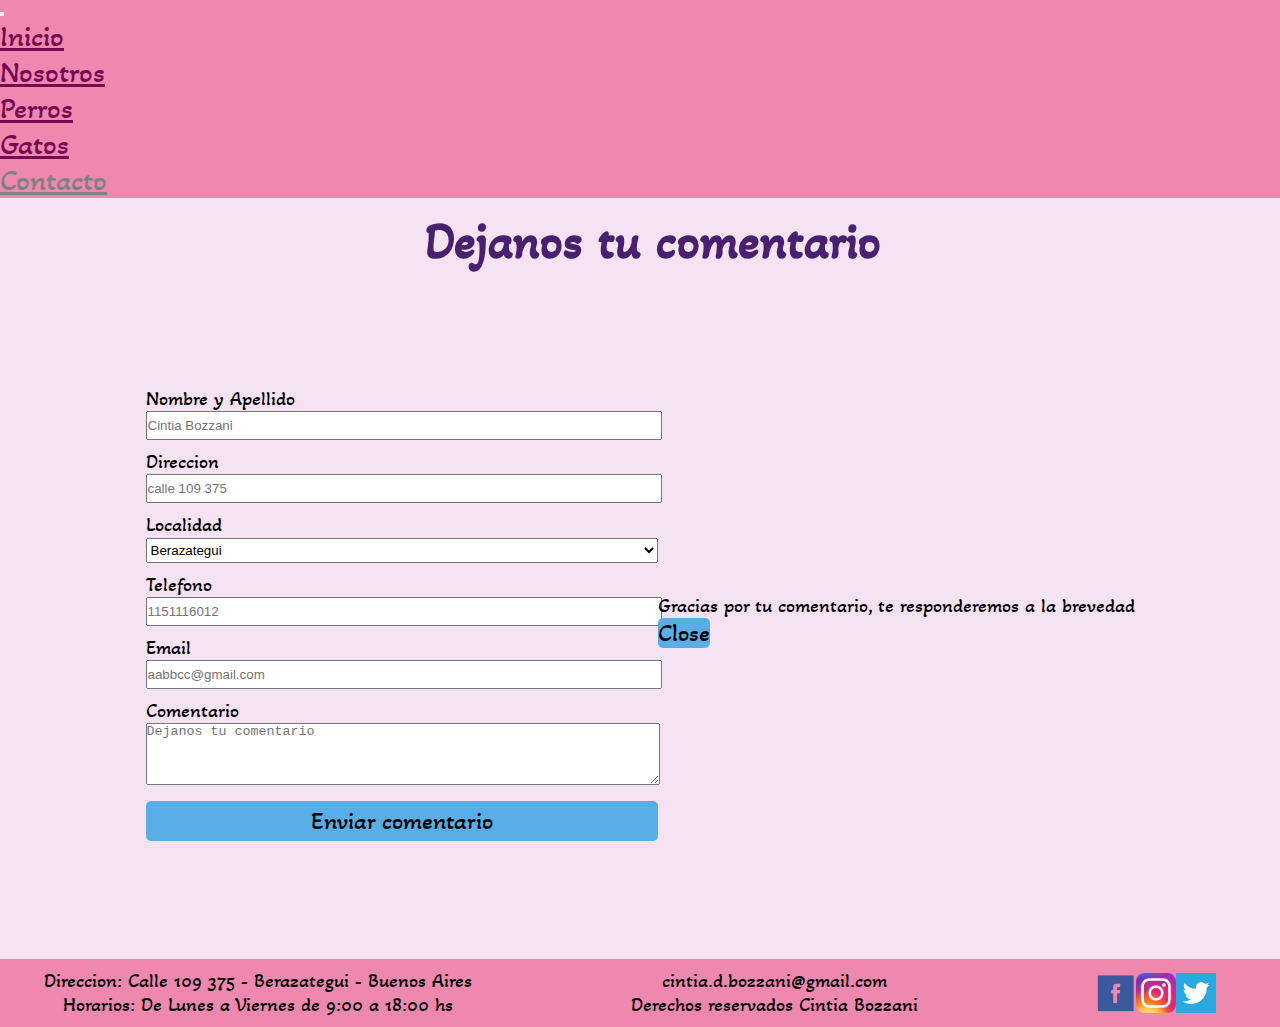
<file: paginas/Contacto.html>
<!DOCTYPE html>
<html lang="en">

<head>
    <meta charset="UTF-8">
    <meta http-equiv="X-UA-Compatible" content="IE=edge">
    <meta name="viewport" content="width=device-width, initial-scale=1.0">
    <link rel="stylesheet" href="../estilos/style.css">
    <title>Kingdom PetShop - Contacto</title>
    <!-- CSS only -->
    <link href="https://cdn.jsdelivr.net/npm/bootstrap@5.2.0-beta1/dist/css/bootstrap.min.css" rel="stylesheet"
        integrity="sha384-0evHe/X+R7YkIZDRvuzKMRqM+OrBnVFBL6DOitfPri4tjfHxaWutUpFmBp4vmVor" crossorigin="anonymous">
</head>

<body>

    <nav class="navbar sticky-top navbar-expand-lg">
        <div class="w-100 d-flex flex-column">
            <button class="navbar-toggler" type="button" data-bs-toggle="collapse"
                data-bs-target="#navbarSupportedContent" aria-controls="navbarSupportedContent" aria-expanded="false"
                aria-label="Toggle navigation">
                <span class="navbar-toggler-icon"></span>
            </button>
            <div class="collapse navbar-collapse w-100 justify-content-center" id="navbarSupportedContent">
                <ul class="navbar-nav  mb-2 mb-lg-0 ">
                    <li class="nav-item">
                        <a class="nav-link" aria-current="page" href="../index.html">Inicio</a>
                    </li>
                    <li class="nav-item">
                        <a class="nav-link" href="Nosotros.html">Nosotros</a>
                    </li>
                    <li class="nav-item">
                        <a class="nav-link " href="Perros.html">Perros</a>
                    </li>
                    <li class="nav-item">
                        <a class="nav-link " href="Gatos.html">Gatos</a>
                    </li>
                    <li class="nav-item">
                        <a class="nav-link disabled " href="#">Contacto</a>
                    </li>
                </ul>
            </div>
        </div>
    </nav>
    <h1 class="titulos">Dejanos tu comentario</h1>
    <main class="formContainer">

        <form action="#" class="formulario">
            <label for="Nombre" class="datosComent">
                Nombre y Apellido<br>
                <input type="text" name="Nombre" placeholder="Cintia Bozzani" class="imputForm">
            </label><br>
            <label for="Direccion" class="datosComent">
                Direccion<br>
                <input type="text" name="Direccion" placeholder="calle 109 375" class="imputForm">
            </label><br>
            <label for="Localidad" class="datosComent">
                Localidad<br>
                <select name="Localidad" class="imputForm">
                    <option value="Berazategui">Berazategui</option>
                    <option value="Quilmes">Quilmes</option>
                    <option value="La Plata">La Plata</option>
                    <option value="Avellaneda">Avellaneda</option>
                    <option value="Lanus">Lanus</option>
                </select><br>
            </label>
            <label for="Telefono" class="datosComent">
                Telefono<br>
                <input type="number" name="Telefono" placeholder="1151116012" class="imputForm">
            </label><br>
            <label for="Email" class="datosComent">
                Email<br>
                <input type="email" name="Email" placeholder="aabbcc@gmail.com" class="imputForm">
            </label><br>
            <label for="Comentario" class="datosComent">
                Comentario<br>
                <textarea name="Comentario" placeholder="Dejanos tu comentario" class="imputForm coment"></textarea>
            </label><br>
            <input type="button" value="Enviar comentario" class="datosComent botonComent" data-bs-toggle="modal"
                data-bs-target="#exampleModal">
        </form>
        <!-- Modal -->
        <div class="modal fade" id="exampleModal" tabindex="-1" aria-labelledby="exampleModalLabel" aria-hidden="true">
            <div class="modal-dialog modal-dialog-centered">
                <div class="modal-content">
                    <div class="modal-header">
                    </div>
                    <div class="modal-body datosComent">
                        Gracias por tu comentario, te responderemos a la brevedad
                    </div>
                    <div class="modal-footer">
                        <a type="button" class="btn btn-primary botonComent" href="../index.html">Close</a>
                    </div>
                </div>
            </div>
        </div>
    </main>

    <footer>
        <div class="footerText">
            <p>Direccion: Calle 109 375 - Berazategui - Buenos Aires</p>
            <p>Horarios: De Lunes a Viernes de 9:00 a 18:00 hs</p>
        </div>
        <div class="footerText">
            <p>cintia.d.bozzani@gmail.com</p>
            <p>Derechos reservados Cintia Bozzani</p>
        </div>
        <figure class="socialContainer">
            <img class="social" src="../imagenes/Facebook.png" alt="logo facebook">
            <img class="social" src="../imagenes/Instagram.png" alt="logo instagram">
            <img class="social" src="../imagenes/Twitter.png" alt="logo twitter">
        </figure>
    </footer>
    <!-- JavaScript Bundle with Popper -->
    <script src="https://cdn.jsdelivr.net/npm/bootstrap@5.2.0-beta1/dist/js/bootstrap.bundle.min.js"
        integrity="sha384-pprn3073KE6tl6bjs2QrFaJGz5/SUsLqktiwsUTF55Jfv3qYSDhgCecCxMW52nD2"
        crossorigin="anonymous"></script>
</body>

</html>
</file>
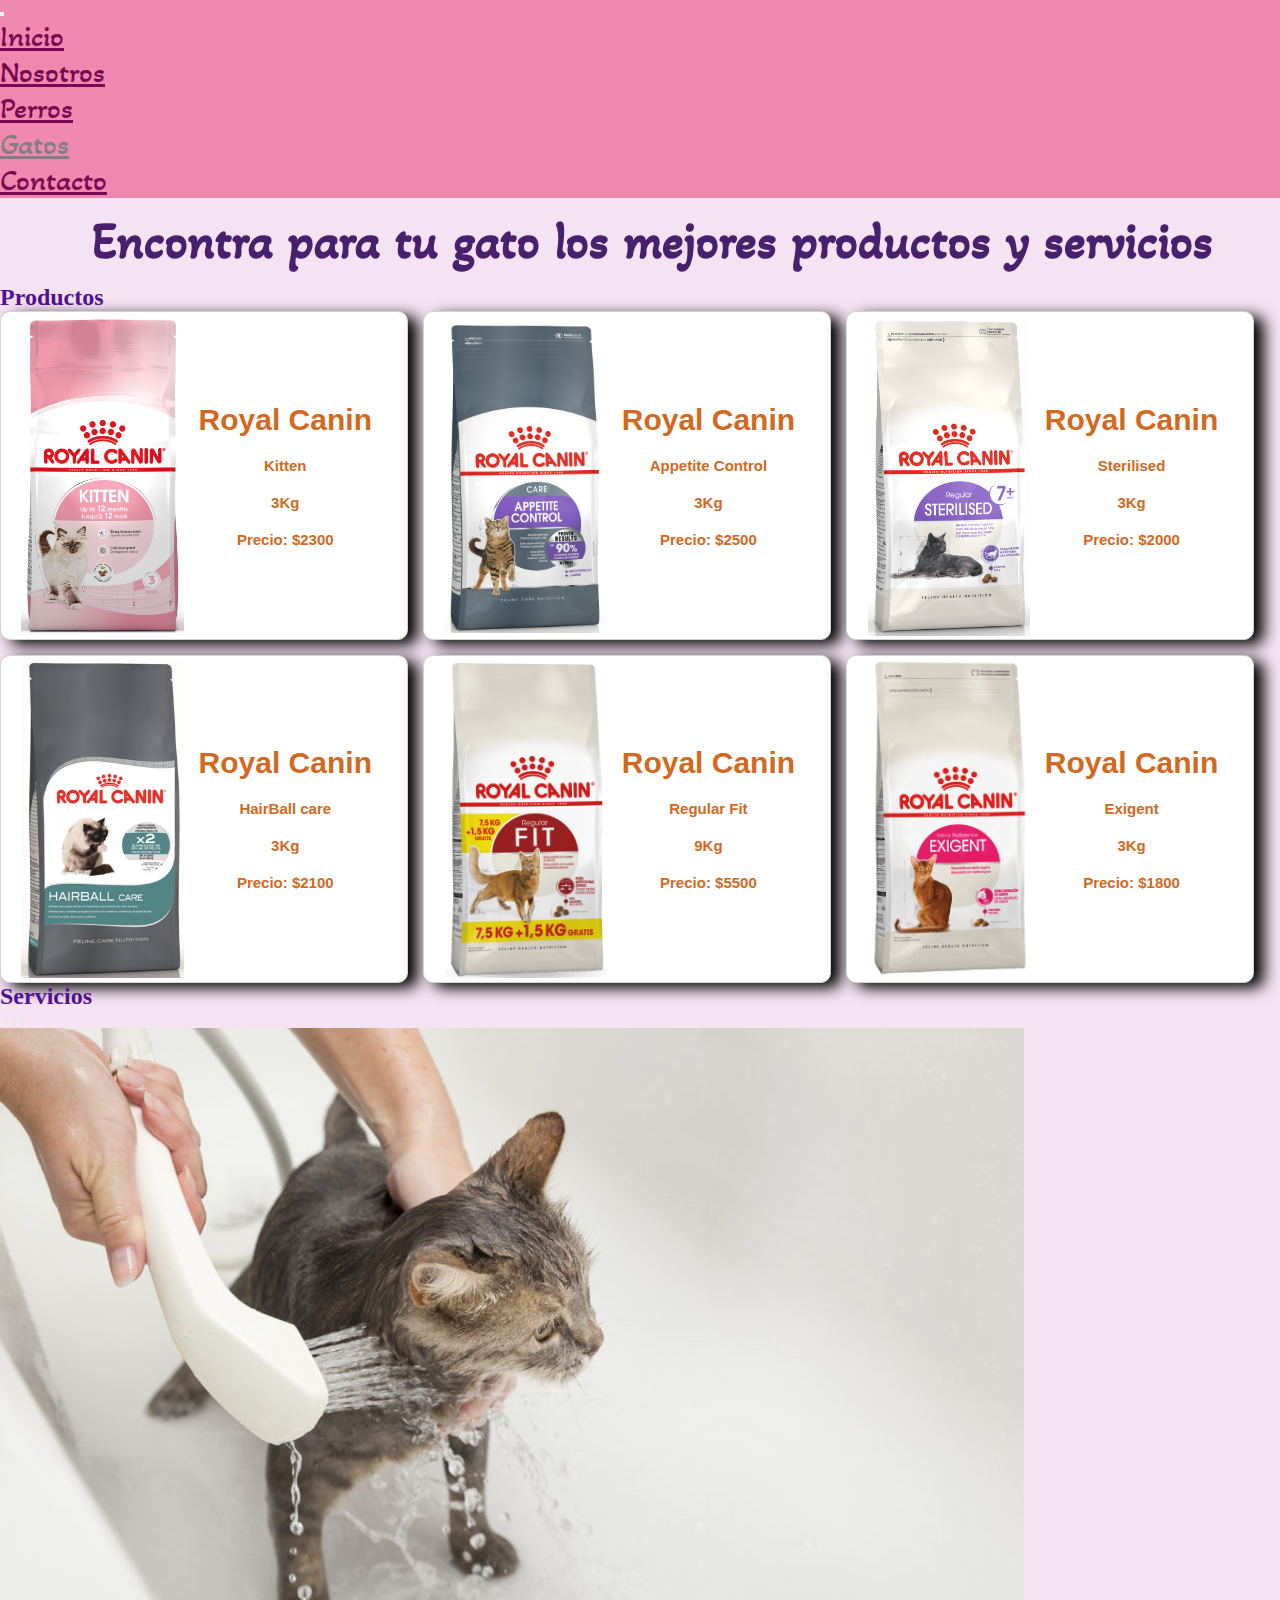
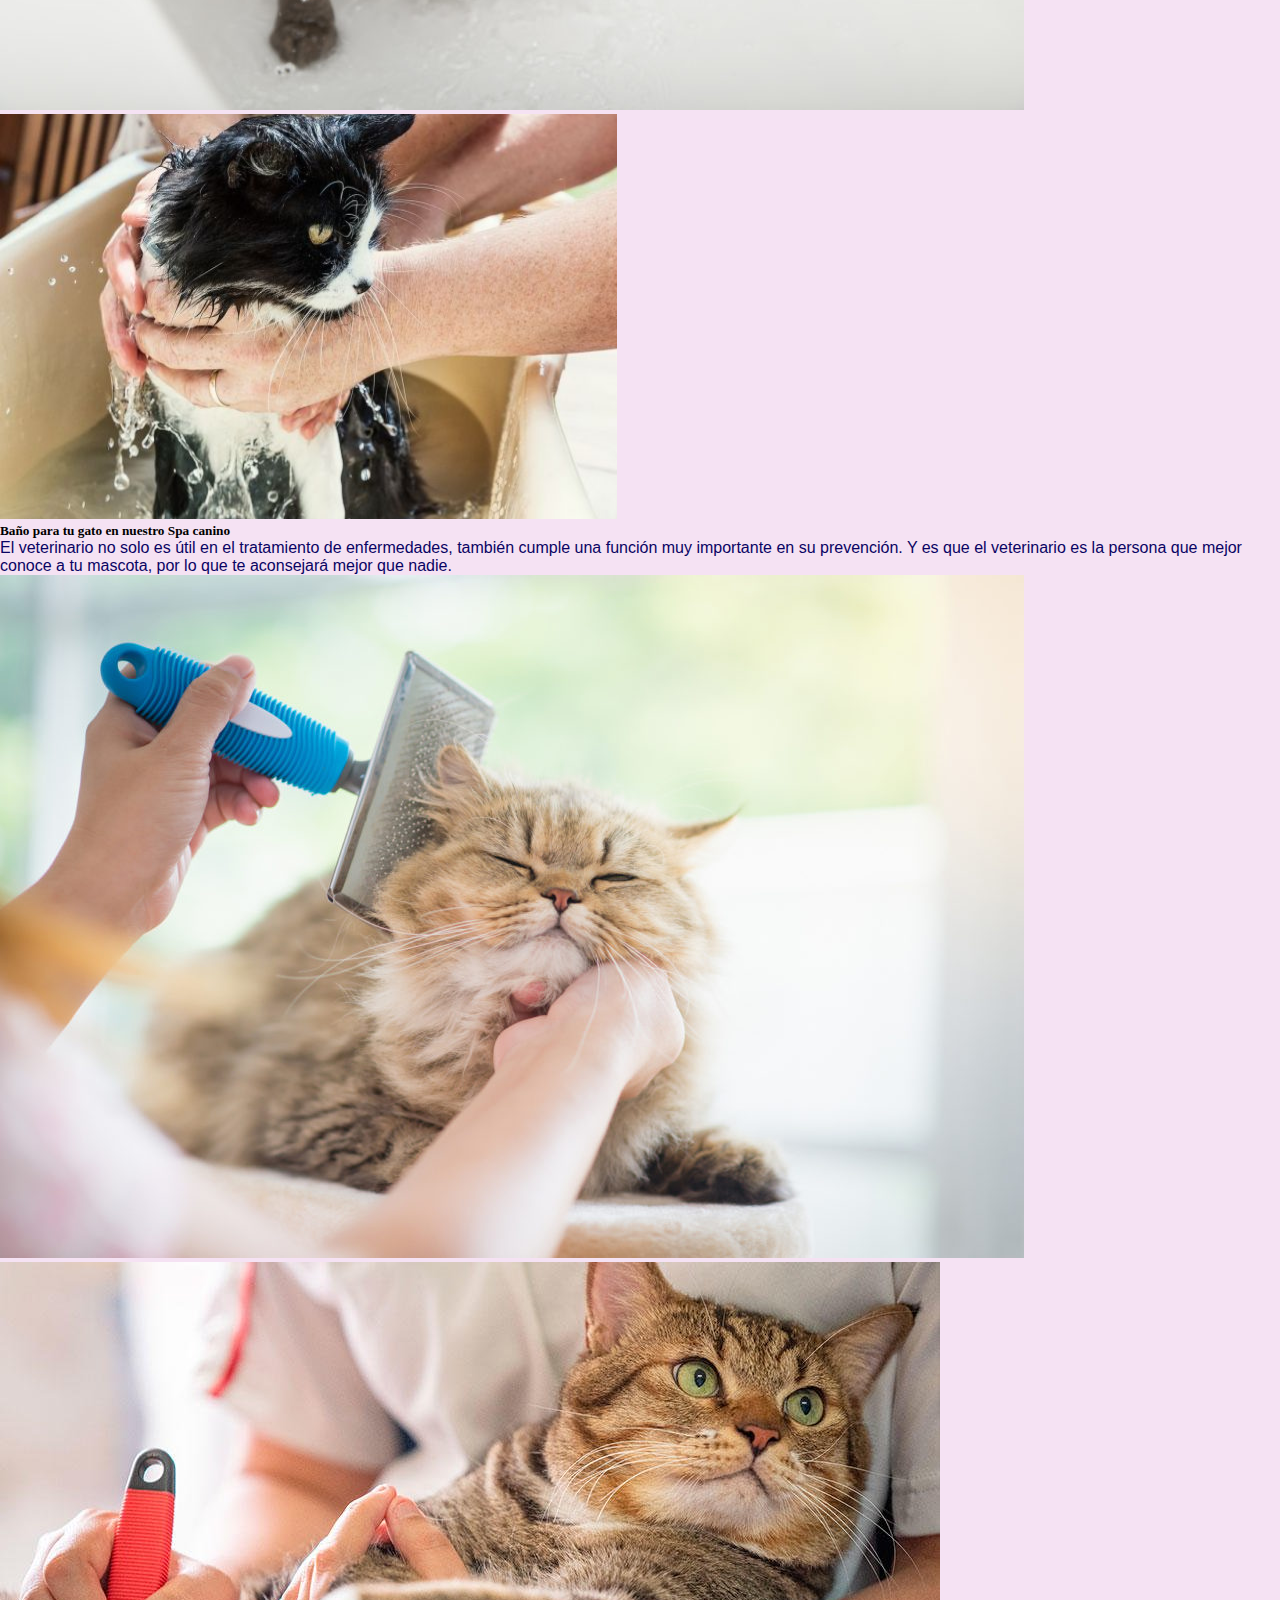
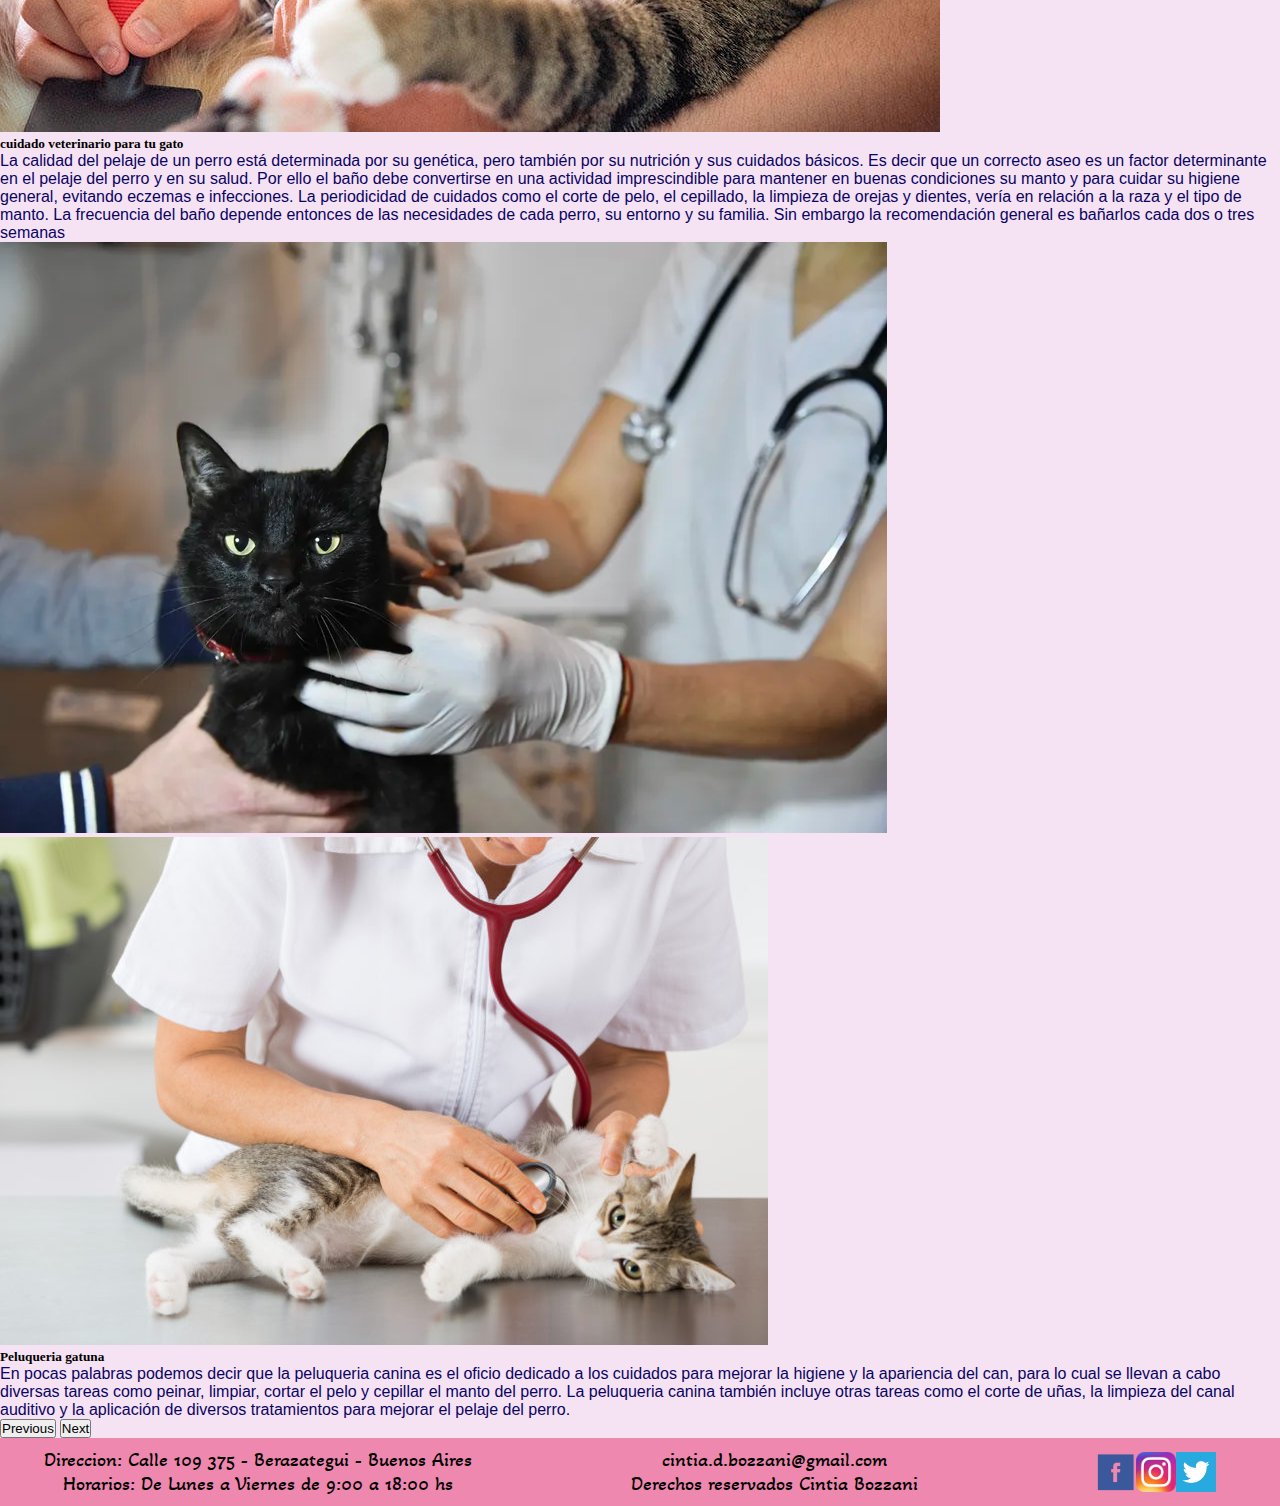
<file: paginas/Gatos.html>
<!DOCTYPE html>
<html lang="en">

<head>
    <meta charset="UTF-8">
    <meta http-equiv="X-UA-Compatible" content="IE=edge">
    <meta name="viewport" content="width=device-width, initial-scale=1.0">
    <link rel="stylesheet" href="../estilos/style.css">
    <title>Kingdom PetShop - Gatos</title>
    <!-- CSS only -->
<link href="https://cdn.jsdelivr.net/npm/bootstrap@5.2.0-beta1/dist/css/bootstrap.min.css" rel="stylesheet" integrity="sha384-0evHe/X+R7YkIZDRvuzKMRqM+OrBnVFBL6DOitfPri4tjfHxaWutUpFmBp4vmVor" crossorigin="anonymous">
</head>

<body>
    <nav class="navbar sticky-top navbar-expand-lg">
        <div class="w-100 d-flex flex-column">
            <button class="navbar-toggler" type="button" data-bs-toggle="collapse"
                data-bs-target="#navbarSupportedContent" aria-controls="navbarSupportedContent" aria-expanded="false"
                aria-label="Toggle navigation">
                <span class="navbar-toggler-icon"></span>
            </button>
            <div class="collapse navbar-collapse w-100 justify-content-center" id="navbarSupportedContent">
                <ul class="navbar-nav  mb-2 mb-lg-0 ">
                    <li class="nav-item">
                        <a class="nav-link" aria-current="page" href="../index.html">Inicio</a>
                    </li>
                    <li class="nav-item">
                        <a class="nav-link" href="Nosotros.html">Nosotros</a>
                    </li>
                    <li class="nav-item">
                        <a class="nav-link " href="Perros.html">Perros</a>
                    </li>
                    <li class="nav-item">
                        <a class="nav-link disabled " href="#">Gatos</a>
                    </li>
                    <li class="nav-item">
                        <a class="nav-link " href="Contacto.html">Contacto</a>
                    </li>
                </ul>
            </div>
        </div>
    </nav>

    <main>
        <h1 class="titulos">Encontra para tu gato los mejores productos y servicios</h1>
        <h2 class="subtitulo">Productos</h2>
        <section class="principal">


            <div class="productos">
                <div class="productItem">   
                    <img class="imgProductos" src="../imagenes/gatos/productoGato1.svg" alt="producto royal canin">
                    <div class="descripcionProducto">
                        <h2>Royal Canin</h2>
                        <h3>Kitten</h3>
                        <h3>3Kg</h3>
                        <h3>Precio: $2300</h3>
                    </div>
                </div>
                <div class="productItem">
                    <img class="imgProductos" src="../imagenes/gatos/productoGatoDos.svg" alt="producto royal canin">
                    <div class="descripcionProducto">
                        <h2>Royal Canin</h2>
                        <h3>Appetite Control</h3>
                        <h3>3Kg</h3>
                        <h3>Precio: $2500</h3>
                    </div>
                </div>
                <div class="productItem">
                    <img class="imgProductos" src="../imagenes/gatos/productoGatoTres.svg" alt="producto royal canin">
                    <div class="descripcionProducto">
                        <h2>Royal Canin</h2>
                        <h3>Sterilised</h3>
                        <h3>3Kg</h3>
                        <h3>Precio: $2000</h3>
                    </div>
                </div>
                <div class="productItem">
                    <img class="imgProductos" src="../imagenes/gatos/productoGatoCuatro.svg" alt="producto royal canin">
                    <div class="descripcionProducto">
                        <h2>Royal Canin</h2>
                        <h3>HairBall care</h3>
                        <h3>3Kg</h3>
                        <h3>Precio: $2100</h3>
                    </div>
                </div>
                <div class="productItem">
                    <img class="imgProductos" src="../imagenes/gatos/royalGatoCinco.svg" alt="producto royal canin">
                    <div class="descripcionProducto">
                        <h2>Royal Canin</h2>
                        <h3>Regular Fit</h3>
                        <h3>9Kg</h3>
                        <h3>Precio: $5500</h3>
                    </div>
                </div>
                <div class="productItem">
                    <img class="imgProductos" src="../imagenes/gatos/productoGatoSeis.svg" alt="producto royal canin">
                    <div class="descripcionProducto">
                        <h2>Royal Canin</h2>
                        <h3>Exigent</h3>
                        <h3>3Kg</h3>
                        <h3>Precio: $1800</h3>
                    </div>
                </div>
            </div>

        </section>
        <h2 class="subtitulo">Servicios</h2>
        <section >
            
            <div id="carouselExampleCaptions" class="carousel carousel-dark slide" data-bs-ride="carousel">
                <div class="carousel-indicators">
                    <button type="button" data-bs-target="#carouselExampleCaptions" data-bs-slide-to="0" class="active"
                        aria-current="true" aria-label="Slide 1"></button>
                    <button type="button" data-bs-target="#carouselExampleCaptions" data-bs-slide-to="1"
                        aria-label="Slide 2"></button>
                    <button type="button" data-bs-target="#carouselExampleCaptions" data-bs-slide-to="2"
                        aria-label="Slide 3"></button>
                </div>
                <div class="carousel-inner">
                    <div class="carousel-item active">
                        <div class="w-100 d-flex flex-row">
                            <img src="../imagenes/gatos/servicioGato1.jpg" class="d-block w-50 " alt="...">
                            <img src="../imagenes/gatos/servicioGato2.svg" class="d-block w-50 " alt="...">
                        </div>
                        <div class="carousel-caption d-none d-md-block">
                            <h5>Baño para tu gato en nuestro Spa canino</h5>
                            <p>El veterinario no solo es útil en el tratamiento de enfermedades, también cumple una función muy importante en su prevención. Y es que el veterinario es la persona que mejor conoce a tu mascota, por lo que te aconsejará mejor que nadie.</p>
                        </div>
                    </div>
                    <div class="carousel-item ">
                        <div class="w-100 d-flex flex-row">
                            <img src="../imagenes/gatos/servicioGato3.jpg" class="d-block w-50" alt="...">
                            <img src="../imagenes/gatos/servicioGato6.jpg" class="d-block w-50" alt="...">
                        </div>
                        <div class="carousel-caption d-none d-md-block">
                            <h5>cuidado veterinario para tu gato</h5>
                            <p>La calidad del pelaje de un perro está determinada por su genética, pero también por su nutrición y sus cuidados básicos. Es decir que un correcto aseo es un factor determinante en el pelaje del perro y en su salud. Por ello el baño debe convertirse en una actividad imprescindible para mantener en buenas condiciones su manto y para cuidar su higiene general, evitando eczemas e infecciones.

                                La periodicidad de cuidados como el corte de pelo, el cepillado, la limpieza de orejas y dientes, vería en relación a la raza y el tipo de manto. La frecuencia del baño depende entonces de las necesidades de cada perro, su entorno y su familia. Sin embargo la recomendación general es bañarlos cada dos o tres semanas</p>
                        </div>
                    </div>
                    <div class="carousel-item">
                        <div class="w-100 d-flex flex-row">
                            <img src="../imagenes/gatos/servicioGato4.webp" class="d-block w-50" alt="...">
                            <img src="../imagenes/gatos/servicioGato5.jpg" class="d-block w-50" alt="...">
                        </div>
                        <div class="carousel-caption d-none d-md-block">
                            <h5>Peluqueria gatuna</h5>
                            <p>En pocas palabras podemos decir que la peluqueria canina es el oficio dedicado a los cuidados para mejorar la higiene y la apariencia del can, para lo cual se llevan a cabo diversas tareas como peinar, limpiar, cortar el pelo y cepillar el manto del perro. La peluqueria canina también incluye otras tareas como el corte de uñas, la limpieza del canal auditivo y la aplicación de diversos tratamientos para mejorar el pelaje del perro.</p>
                        </div>
                    </div>
                </div>
                <button class="carousel-control-prev" type="button" data-bs-target="#carouselExampleCaptions"
                    data-bs-slide="prev">
                    <span class="carousel-control-prev-icon" aria-hidden="true"></span>
                    <span class="visually-hidden">Previous</span>
                </button>
                <button class="carousel-control-next" type="button" data-bs-target="#carouselExampleCaptions"
                    data-bs-slide="next">
                    <span class="carousel-control-next-icon" aria-hidden="true"></span>
                    <span class="visually-hidden">Next</span>
                </button>
            </div>
        </section>
    </main>

    <footer>
        <div class="footerText">
            <p>Direccion: Calle 109 375 - Berazategui - Buenos Aires</p>
            <p>Horarios: De Lunes a Viernes de 9:00 a 18:00 hs</p>
        </div>
        <div class="footerText">
            <p>cintia.d.bozzani@gmail.com</p>
            <p>Derechos reservados Cintia Bozzani</p>
        </div>
        <figure class="socialContainer">
            <img class="social" src="../imagenes/Facebook.png" alt="logo facebook">
            <img class="social" src="../imagenes/Instagram.png" alt="logo instagram">
            <img class="social" src="../imagenes/Twitter.png" alt="logo twitter">
        </figure>
    </footer>
    <!-- JavaScript Bundle with Popper -->
<script src="https://cdn.jsdelivr.net/npm/bootstrap@5.2.0-beta1/dist/js/bootstrap.bundle.min.js" integrity="sha384-pprn3073KE6tl6bjs2QrFaJGz5/SUsLqktiwsUTF55Jfv3qYSDhgCecCxMW52nD2" crossorigin="anonymous"></script>
</body>

</html>
</file>
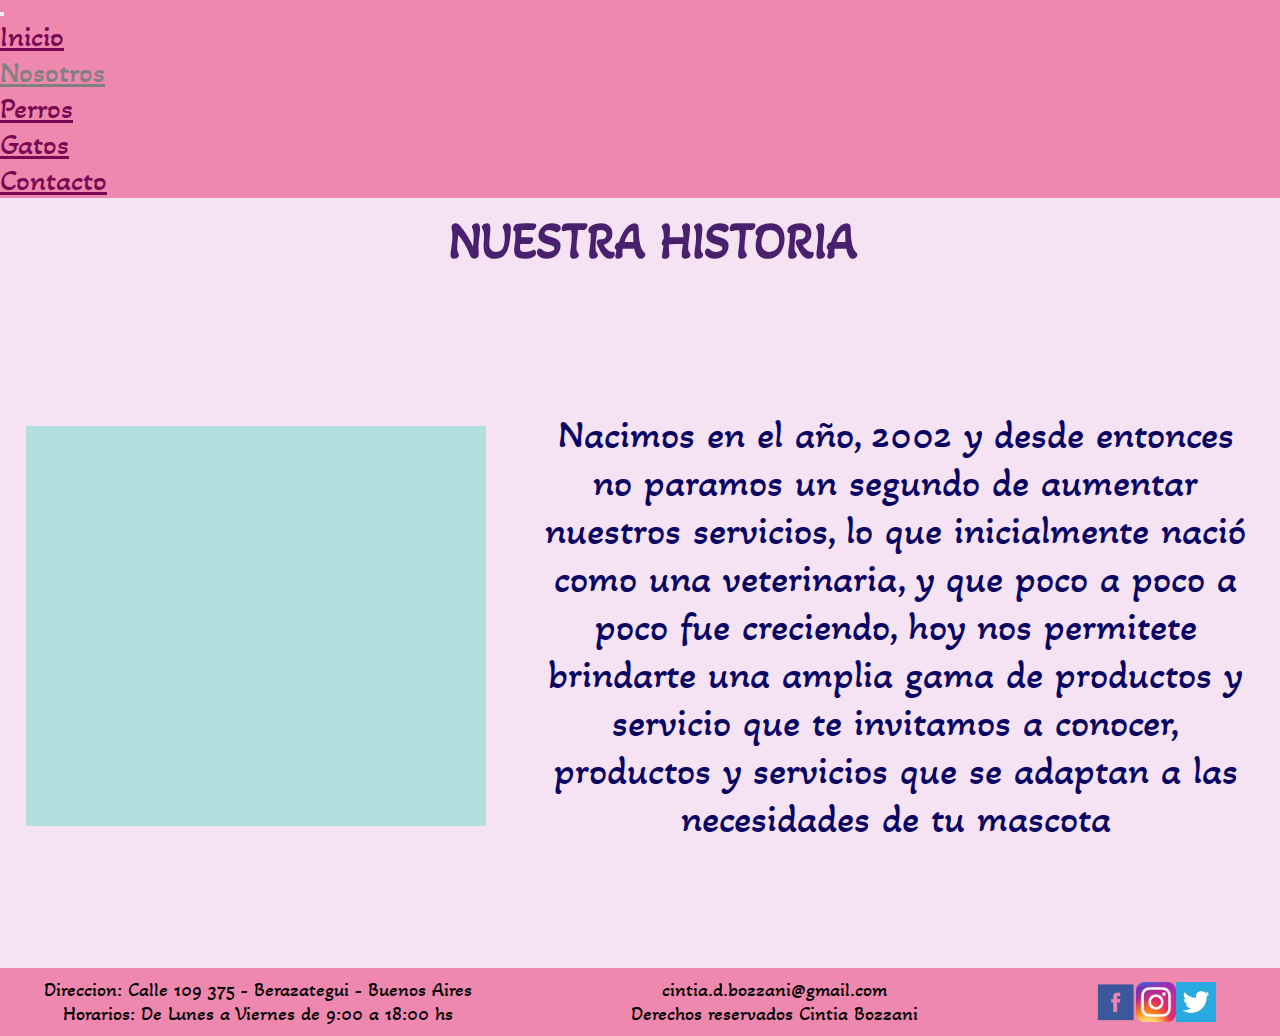
<file: paginas/Nosotros.html>
<!DOCTYPE html>
<html lang="en">

<head>
    <meta charset="UTF-8">
    <meta http-equiv="X-UA-Compatible" content="IE=edge">
    <meta name="viewport" content="width=device-width, initial-scale=1.0">
    <link rel="stylesheet" href="../estilos/style.css">
    <title>Kingdom PetShop - Nosotros</title>
    <!-- CSS only -->
<link href="https://cdn.jsdelivr.net/npm/bootstrap@5.2.0-beta1/dist/css/bootstrap.min.css" rel="stylesheet" integrity="sha384-0evHe/X+R7YkIZDRvuzKMRqM+OrBnVFBL6DOitfPri4tjfHxaWutUpFmBp4vmVor" crossorigin="anonymous">
</head>

<body>
    <nav class="navbar sticky-top navbar-expand-lg">
        <div class="w-100 d-flex flex-column">
            <button class="navbar-toggler" type="button" data-bs-toggle="collapse"
                data-bs-target="#navbarSupportedContent" aria-controls="navbarSupportedContent" aria-expanded="false"
                aria-label="Toggle navigation">
                <span class="navbar-toggler-icon"></span>
            </button>
            <div class="collapse navbar-collapse w-100 justify-content-center" id="navbarSupportedContent">
                <ul class="navbar-nav  mb-2 mb-lg-0 ">
                    <li class="nav-item">
                        <a class="nav-link" aria-current="page" href="../index.html">Inicio</a>
                    </li>
                    <li class="nav-item">
                        <a class="nav-link disabled" href="#">Nosotros</a>
                    </li>
                    <li class="nav-item">
                        <a class="nav-link " href="Perros.html">Perros</a>
                    </li>
                    <li class="nav-item">
                        <a class="nav-link " href="Gatos.html">Gatos</a>
                    </li>
                    <li class="nav-item">
                        <a class="nav-link " href="Contacto.html">Contacto</a>
                    </li>
                </ul>
            </div>
        </div>
    </nav>

    <h1 class="titulos">NUESTRA HISTORIA</h1>
<main class="mainNosotros">
    <div class="imgNosotros"></div>
    <p class="textNosotros">Nacimos en el año, 2002 y desde entonces no paramos un segundo de aumentar nuestros servicios, lo que inicialmente nació como una veterinaria, y que poco a poco a poco fue creciendo, hoy nos permitete brindarte una amplia gama de productos y servicio que te invitamos a conocer, productos y servicios que se adaptan a las necesidades de tu mascota
    </p>

</main>

    <footer>
        <div class="footerText">
            <p>Direccion: Calle 109 375 - Berazategui - Buenos Aires</p>
            <p>Horarios: De Lunes a Viernes de 9:00 a 18:00 hs</p>
        </div>
        <div class="footerText">
            <p>cintia.d.bozzani@gmail.com</p>
            <p>Derechos reservados Cintia Bozzani</p>
        </div>
        <figure class="socialContainer">
            <img class="social" src="../imagenes/Facebook.png" alt="logo facebook">
            <img class="social" src="../imagenes/Instagram.png" alt="logo instagram">
            <img class="social" src="../imagenes/Twitter.png" alt="logo twitter">
        </figure>
    </footer>
    <!-- JavaScript Bundle with Popper -->
<script src="https://cdn.jsdelivr.net/npm/bootstrap@5.2.0-beta1/dist/js/bootstrap.bundle.min.js" integrity="sha384-pprn3073KE6tl6bjs2QrFaJGz5/SUsLqktiwsUTF55Jfv3qYSDhgCecCxMW52nD2" crossorigin="anonymous"></script>
</body>

</html>
</file>
<file: estilos/style.css>
@import url('https://fonts.googleapis.com/css2?family=Kalam:wght@300&display=swap');
@import url('https://fonts.googleapis.com/css2?family=Akaya+Telivigala&family=Kalam:wght@300&display=swap');
@import url('https://fonts.googleapis.com/css2?family=Akaya+Telivigala&family=Grape+Nuts&family=Homemade+Apple&family=Kalam:wght@300&display=swap');

* {
    padding: 0;
    margin: 0;
}
body {
    background-color: rgb(245, 226, 243);
}

/* CLASES BARRA DE NAVEGACION */
/* Barra de navegacion FIJA */
.navbar {
    background-color: rgb(238, 136, 175) !important;
}
.navbar-toggler{
    max-height: 40px !important;
    max-width: 60px !important;
}
.disabled{
    color:grey !important;
}

nav ul li {
    font-size: 30px;
    font-family: 'Akaya Telivigala', cursive; 
}

a {
    color: rgb(121, 8, 83) !important;
}

/* Alto minimo etiquetas main */


.subtitulo {
    color: rgb(82, 16, 148);
}

p {
    color: rgb(10, 4, 99);
    font-family: sans-serif;
}
/* CLASES PAGINA HOME */
#fraseHome {
    color: rgb(22, 150, 236) !important;
    font-family: 'Grape Nuts', cursive !important;
    text-align: center !important;
    font-size: 70px;
    max-height: 100%;
    font-weight: bolder !important;
    text-shadow: 3px 3px 3px black !important;
}

.videocontainer {
    position: relative;
}

video {
    width: 100%;
}

.titleHome {
    position: absolute;
    top: 40vh;
    color: rgb(121, 8, 83) !important;
    font-family: 'Akaya Telivigala', cursive !important;
    font-size: 80px;
    text-align: center;
    padding-top: 20px;
    padding-bottom: 20px;
    width: 100%;
    text-shadow: 3px 3px 3px white !important;
}

.mainHome {
    width: 96vw;
    height: fit-content;
    display: grid;
    grid-template-columns: 1fr 1fr;
    justify-content: center;
    align-items: center;
    margin: 2%;
}
figure{
    display: flex;
    width: 100%;
    justify-content: center;
}
figure >img{
max-width: 100%;
}
/* CLASES FOOTER */
footer {
    background-color: rgb(238, 136, 175);
    position:relative;
    bottom: 0px;
    left: 0px;
    width: 100vw;
    display: flex;
    flex-direction: row;
    align-items: center;
    justify-content: center;
    height: auto;
}

.footerText {
    width: 40%;
    height: 100%;
    padding: 10px;
    text-align: center; 
}
/* Contenedor de Iconos redes sociales */
.socialContainer {
    width: 20%;
}
/* Iconos redes sociales */
.social {
    max-width: 40px;
}

/* CLASES PAGINAS PERROS Y GATOS */
/* Contenedor de Productos y servicios */
.container {
    list-style: none;
    width: 100vw;
    display: flex;
    flex-direction: row;
    flex-wrap: wrap;
    justify-content: center;
}

/* Cajas de servicios */
.serviceItem {
    width: 96%;
    height: 300px;
    margin: 1%;
    background-color: rgb(177, 140, 212);
    padding: 2%;
}
.mainNosotros{
    width: 100vw;
    display: flex;
    flex-direction: row;
    height: auto;
    justify-content: center;
    align-items: center;
    min-height: 76vh;
}
.imgNosotros{
    margin: 2%;
    width: 36%;
    height: 400px;
    background-color: rgb(177, 223, 223);
    
}
.textNosotros{
    width: 56%;
    margin: 2%;
    height: auto;
    display: flex;
    text-align: center;
    align-items: center;
    font-family:'Akaya Telivigala', cursive;
    font-size: 40px;
    
}
.titulos{
   width: 100%;
   margin: 1%;
   display: flex;
   font-family:'Akaya Telivigala', cursive;
   font-size: 50px;
   color: rgb(73, 32, 110);
   justify-content: center;
}
.datosComent{
    font-family:'Akaya Telivigala', cursive !important;
    font-size: 20px !important;
}
.imputForm{
    width: 100%;
    height: 25px;
    margin-bottom: 10px;
}
.formulario{
    width: 40%;

}
.formContainer{
    display: flex;
    flex-direction: row;
    width: 100vw;
    justify-content: center;
    align-items: center;
    min-height: 75vh;
    
}
.botonComent{
    width: 100%;
    height: 40px;
    margin-bottom: 15px;
    background-color:  rgb(89, 174, 231) !important;
    border: none;
    border-radius: 5px;
    cursor: pointer;
    font-family:'Akaya Telivigala', cursiv !important;
    text-decoration: none !important;
    color: black !important;
    font-size: 25px !important;
    text-align: center !important;
}

.coment{
    height: 60px;
}
.footerText >p{
    font-family: 'Akaya Telivigala', cursive;
    font-size: 20px;
    color: black;
}

.productos{
    display: grid;
    grid-template-columns: 1fr 1fr 1fr ;
    gap: 15px;
    width: 98%;
}

.productItem{
    height: auto;
    border: 1px solid lightgrey;
    border-radius: 10px;
    box-shadow: 10px 5px 15px black;
    background-color: white;
    display: flex;
    flex-direction: row;
    justify-content: center;
    align-items: center;
    transition: all .2s ease-in-out;
    cursor: pointer;

}

.imgProductos{
    height: auto;
    width: 40%;
}

.descripcionProducto{
    width:50%;
    height: auto;
    display: flex;
    flex-direction: column;
    align-items: center;
    justify-content: center;
}
.descripcionProducto >h2{
    font-size: 30px;
    font-family: Verdana, Geneva, Tahoma, sans-serif, cursive;
    color: chocolate;
    padding: 10px;
}
.descripcionProducto >h3{
    font-size: 15px;
    font-family: Verdana, Geneva, Tahoma, sans-serif, cursive;
    color: chocolate;
    padding: 10px;
    }

.productItem:hover{
    transform:scale(1.05);
    box-shadow: none;
}
  



@media only screen and (max-width:420px){
    .productos{ 
        grid-template-columns: 1fr   ; 
    }
    .titulos{
        font-size: 25px;
        text-align: center;
    }
    footer{
        flex-direction: column;
    }
    .footerText{
        width: 100%;
    }
    .footerText>p{
        font-size: 15px;
    }
    .socialContainer{
        width: 100vw;
        display: flex;
        justify-content: center;
    }
    .formulario {
        width: 90%;
    }
    .mainHome{
        grid-template-columns: 1fr ;
    }
    .titleHome {
        top: 8vh;
        font-size: 30px;
    }
    .imgNosotros{
        width: 90%;
    }
    .mainNosotros{
        flex-direction: column;
    }
    .textNosotros{
        width: 90%;
        font-size: 23px; 
       }

}
@media only screen and (min-width:421px) and (max-width:768px){
    .productos{ 
        grid-template-columns: 1fr 1fr;
    }
    .titulos{
        font-size: 35px;
        text-align: center;
    }
    .formulario {
        width: 60%;
    }
    .mainHome{
        grid-template-columns: 1fr ;
    }
    .titleHome {
        top: 15vh;
    }
   .textNosotros{
    width: 90%;
    font-size: 30px; 
   }
   .mainNosotros{
       flex-direction: column;
   }
   .imgNosotros{
    width: 90%;
}
.socialContainer{
    flex-direction: column;
    width: fit-content;
}
.footerText>p{
    font-size: 15px;
}
}
@media only screen and (min-width:769px) and (max-width:1200px){
    .mainHome{
        grid-template-columns: 1fr;
    }
    .textNosotros{
        font-size: 30px; 
       }
}
</file>
